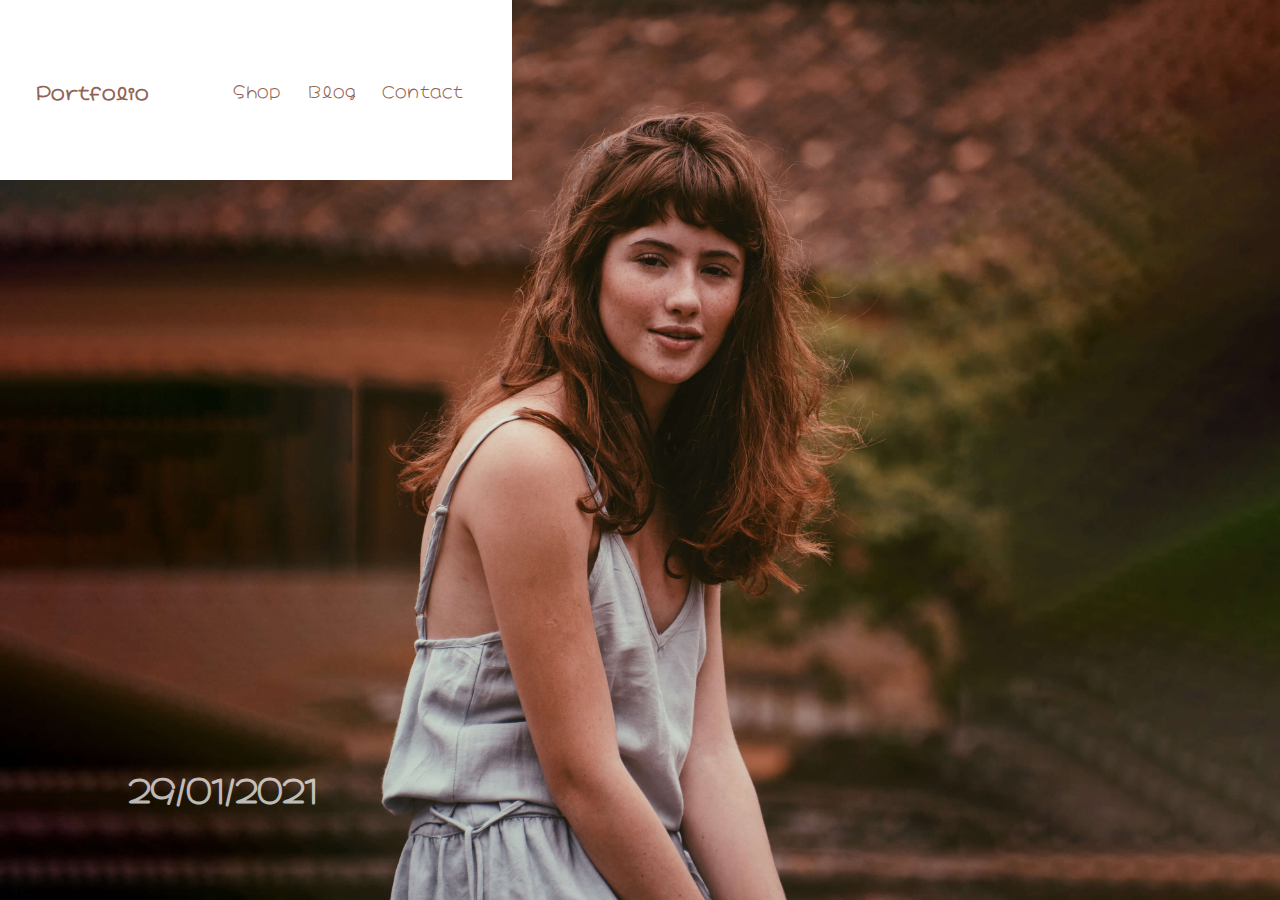
<file: GSAP-intro/index.html>
<!DOCTYPE html>
<html lang="en">
<head>
    <meta charset="UTF-8">
    <meta name="viewport" content="width=device-width, initial-scale=1.0">
    <link rel="stylesheet" href="style.css">
    <title>GSAP intro</title>
</head>
<body>

    <header>
        <nav>
            <div class="nav-closed">
                <h3>Portfolio</h3>
                <ul class="nav-links"> 
                    <li class="nav-button">Shop</li>
                    <li>Blog</li>
                    <li>Contact</li>
                </ul>
            </div>
            <div class="nav-open">
              <div class="clothing">
                  <h2>Clothes</h2>
                  <ul>
                      <li><a href="#">Hats</a></li>
                      <li><a href="#">Swimsuit</a></li>
                      <li><a href="#">Underwear</a></li>
                      <li><a href="#">Misc</a></li>
                  </ul>
              </div>
              <div class="nav-images">
                  <img src="img/hoodie.jpeg" alt="">
                  <img src="img/hats.jpeg" alt="">
              </div>
            </div>
        </nav>
        <img class="cover" src="img/long-cover.jpg" alt="">
        <h1 class="cover-date">29/01/2021</h1>
    </header>
    
    <script src="https://cdnjs.cloudflare.com/ajax/libs/gsap/3.6.0/gsap.min.js"></script> 
    <script src="app.js"></script>
</body>
</html>
</file>
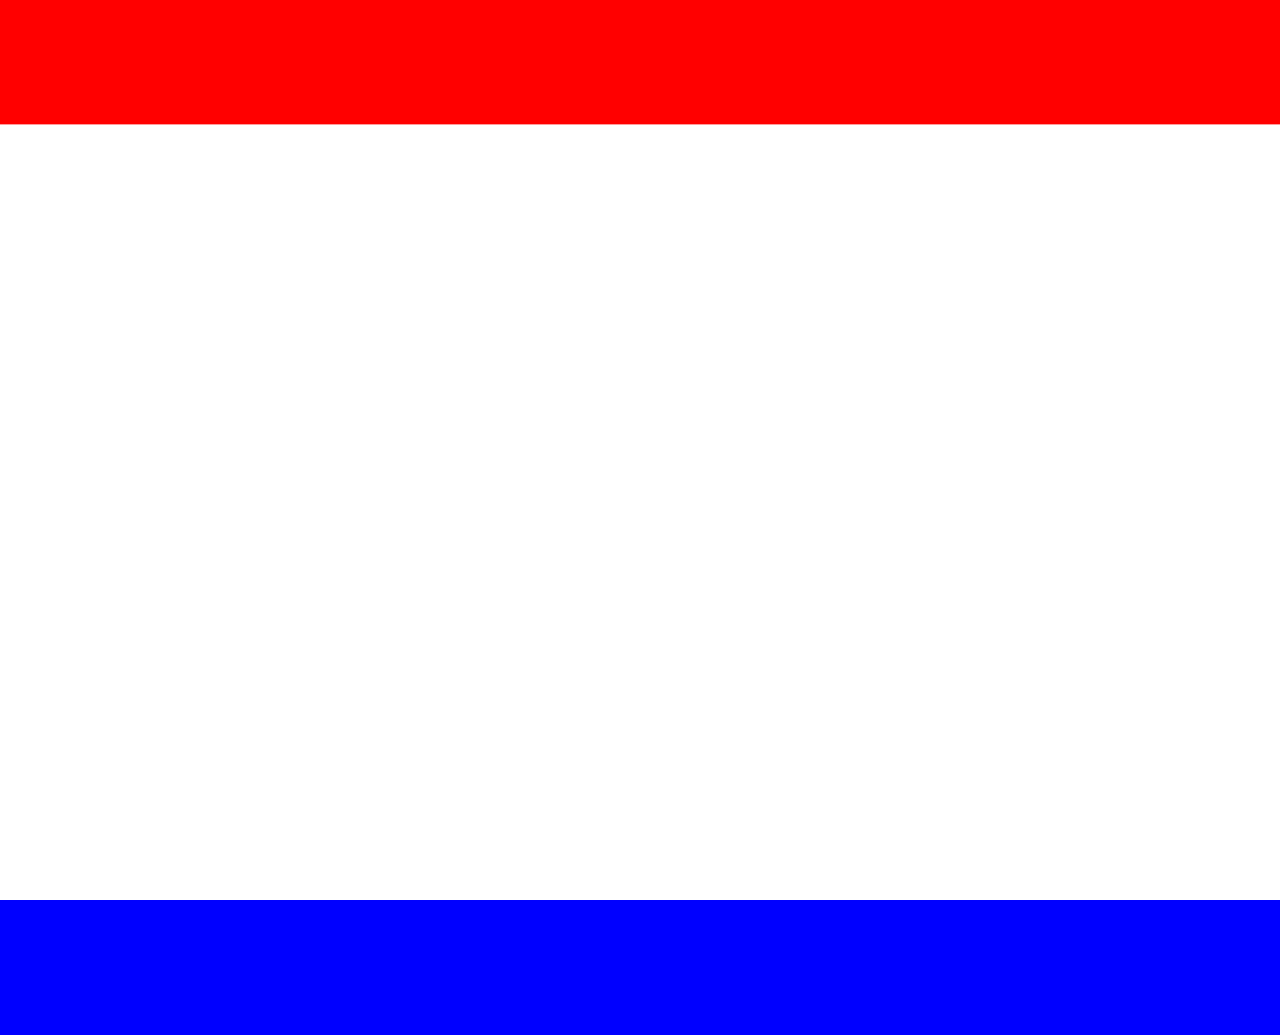
<file: GSAPin23mins/index.html>
<!DOCTYPE html>
<html lang="en">
<head>
    <meta charset="UTF-8">
    <meta name="viewport" content="width=device-width, initial-scale=1.0">
    <title>Learn GSAP In 23 Minutes</title>
    <script src="https://cdnjs.cloudflare.com/ajax/libs/gsap/3.6.0/gsap.min.js" defer></script>
    <script src="script.js" defer></script>
    <style>
        body{
            margin: 0;
            height: 100vh;
            display: flex;
            flex-direction: column;
            overflow: hidden;
        }

        .header{
            height: 15vh;
            background-color: red;
        }

        .links{
            display: flex;
            justify-content: space-around;
            align-items: center;
            height: 100%;
            color: white;
        }

        .content{
            flex-grow:1;
            display:flex;
            justify-content: space-between;
        }

        .button{
            align-self: center;
        }

        .sidebar{
            background-color: green;
            width: 15vw;

        }

        .footer{
            height: 15vh;
            background-color: blue;
            transform: translateY(100%);
        }

    </style>
</head>
<body>
    <div class="header">
        <div class="links">
            <div class="link">Link 1</div>
            <div class="link">Link 2</div>
            <div class="link">Link 3</div>
        </div> 
    </div>
    <div class="content">
        <div class="sidebar left"></div>
        <button class="button">Reverse!</button>
        <div class="sidebar right"></div>
    </div>
    <div class="footer"></div>
</body>
</html>
</file>
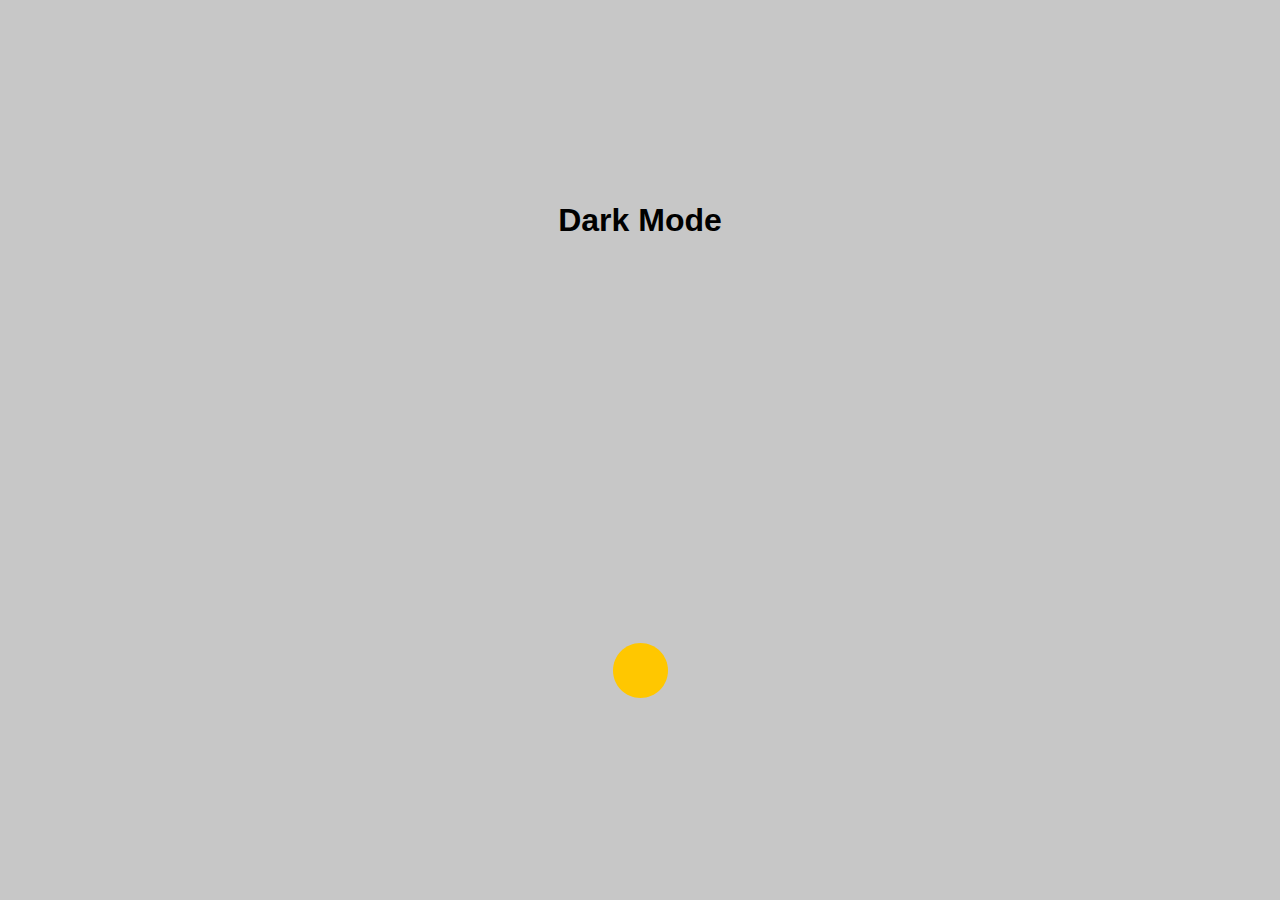
<file: SVG-MORPH/index.html>
<!DOCTYPE html>
<html lang="en">

<head>
    <meta charset="UTF-8">
    <meta name="viewport" content="width=device-width, initial-scale=1.0">
    <link rel="stylesheet" href="style.css">
    <title>SVG morphing</title>
</head>

<body>
    <section>
        <h1 class="title">Dark Mode</h1>
        <svg id="darkMode" width="55" height="55" viewBox="0 0 55 55" fill="none" xmlns="http://www.w3.org/2000/svg">
            <path class="sun"
                d="M55 27.5C55 42.6878 42.6878 55 27.5 55C12.3122 55 0 42.6878 0 27.5C0 12.3122 12.3122 0 27.5 0C42.6878 0 55 12.3122 55 27.5Z"
                fill="#FFC700" />
        </svg>
    </section>


    <script src="anime.min.js"></script>
    <script src="app.js"></script>
</body>

</html>
</file>
<file: GSAP-intro/style.css>
@import url('https://fonts.googleapis.com/css2?family=Hachi+Maru+Pop&display=swap');

*,
*::before,
*::after{
    margin: 0;
    padding: 0;
    box-sizing: border-box;
}

html,body{
    height: 100%;
    width: 100%;
    font-family: 'Hachi Maru Pop', cursive, sans-serif;
    background: #000;
}

header{
    height: 100vh;
    position: relative;
    display: flex;
}

.cover{
    height: 100%;
    position: absolute;
    width: 100%;
    top: 0;
    right: 0;
    object-fit: cover;
    object-position: top;
}
.cover-date{
    position: absolute;
    left:10%;
    bottom: 10%;
    color: #fff;
    opacity: 0.7;
}

nav{
    background: #fff;
    z-index: 2;
    width: 40%;
    height: 20%;
    color: #916356;
    /* overflow: hidden; */
}

.nav-closed{
    display: flex;
    justify-content: space-around;
    align-items: center;
    height: 20%;
    width: 40%;
    position: absolute;
}

.nav-closed ul{
    display: flex;
    width: 50%;
    justify-content: space-around;
}

.nav-open{
    position: absolute;
    width: 40%;
    height: 80%;
    top: 20%;
    display: flex;
    flex-direction: column;
    justify-content: space-evenly;
    align-items: center;
    opacity: 0;
    pointer-events: none;
}

.clothing{
    display: flex;
    justify-content: space-around;
    /* flex-direction: column; */
    align-items: center;
    width: 100%;
}

.clothing h2{
    font-size: 50px;
}

ul{
    list-style: none;
}

.clothing ul li{
    padding-bottom: 10px;
}

.clothing ul li a{
    text-decoration: none;
    color: #916356;
}

.nav-images{
    display: flex;
    justify-content: space-around;
    width: 100%;
}

.nav-images img{
    height: 250px;
}
</file>
<file: SVG-MORPH/style.css>
*,
*::before,
*::after{
    margin: 0;
    padding: 0;
    box-sizing: border-box;
}

body{
    font-family: sans-serif;
}
section{
    height: 100vh;
    background-color: rgb(199, 199, 199);
    display: flex;
    justify-content: space-around;
    align-items: center;
    flex-direction: column;
}

svg{
    cursor: pointer;
}

h1{

}
</file>
